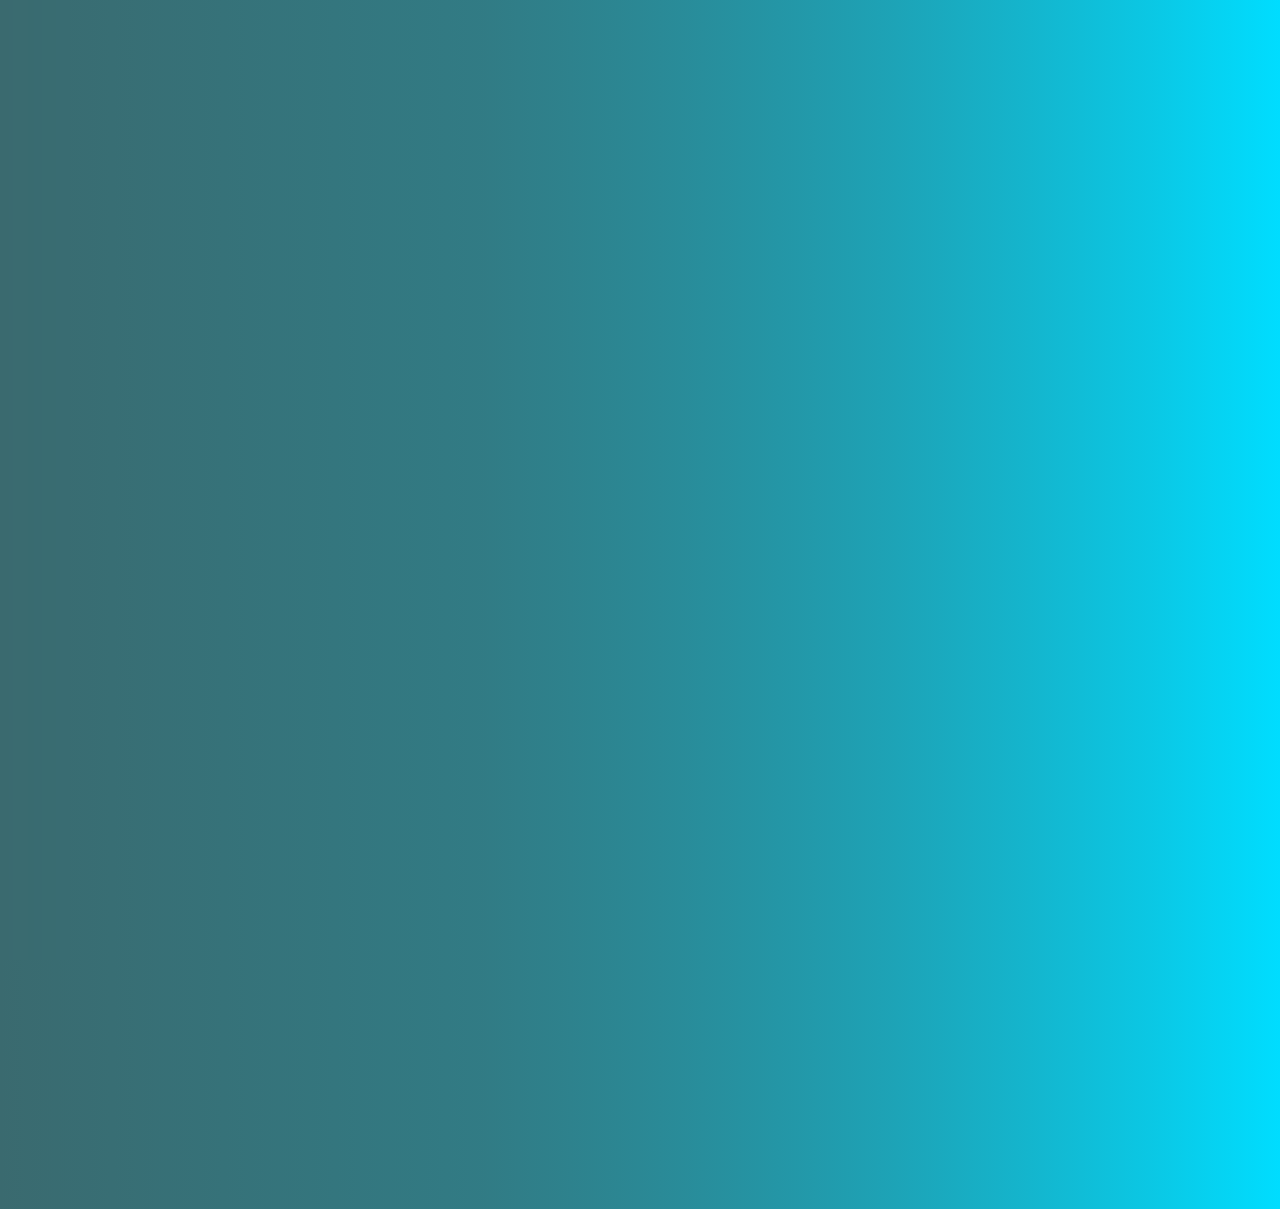
<file: index.html>
<!DOCTYPE html>
<html lang="en">
<head>
    <meta charset="UTF-8">
    <meta name="viewport" content="width=device-width, initial-scale=1.0">
    <title>Koukou | Yobyob Love ❤️</title>
    <link rel="stylesheet" href="home.css">
    <link rel="icon" href="7obi.jpg">
</head>
<style>
    
</style>
<body>
    <div class="bar">
            <div class="titel">
                <h2 id="project"> Marty❤️</h2>
                <div id="menu">
                    <div class="bar1">

                    </div>
                    <div class="bar2">
                        
                    </div><div class="bar3">
                        
                    </div>
                </div>
            </div>
            <ul class="mark">
               <div>
                 <li>
                     <a href="">Home</a>
                 </li>
                 <li>
                     <a href="">Couple</a>
                 </li>
                 <li>
                     <a href="">Heart</a>
                 </li>
                 <li>
                     <a href="">Homwork</a>
                 </li>
                 <li>
                     <a href="">Airport</a>  
                 </li>
                 <li>
                    <a href="">Profile</a>  
                </li>
               </div>
            </ul>   
    </div>
 <header>
     <nav>
        <div class="titre">
            <h2>A&Y❤️</h2>
        </div>
         <div class="links">
             <a href="">Aceuil</a>
             <a href="">Contact</a>
             <a href="">Rapport</a>
             <a href="">Profil</a>
         </div>
     </nav>
 </header>
 
</body>
<section>
   
     <form>
        <div class="form-value">
            <div class="content">
                 <div class="ti">
                     <h2>Koukou🥺</h2>
                     
                 </div>
                <div class="mini-text">
                     <h3 id="mini-text">The Officiel Page</h3>
                </div>
                 <div class="des">
                    all of picture can really refer many part of the art and explain the commaniction of the social media and the inteligent artificial in the world. . .
                 </div>
                 <div class="bobi">
                    <button>Login</button>
                 </div>
            </div>
           </div>
        </div>
        <div class="left-side">
            <img id="image" src="7obi.jpg" alt="">
        </div>
    <form>
</section>
<script src="https://cdnjs.cloudflare.com/ajax/libs/gsap/3.12.2/gsap.min.js" defer></script>
<script src="FAQs.js" defer></script>
</html>
</file>
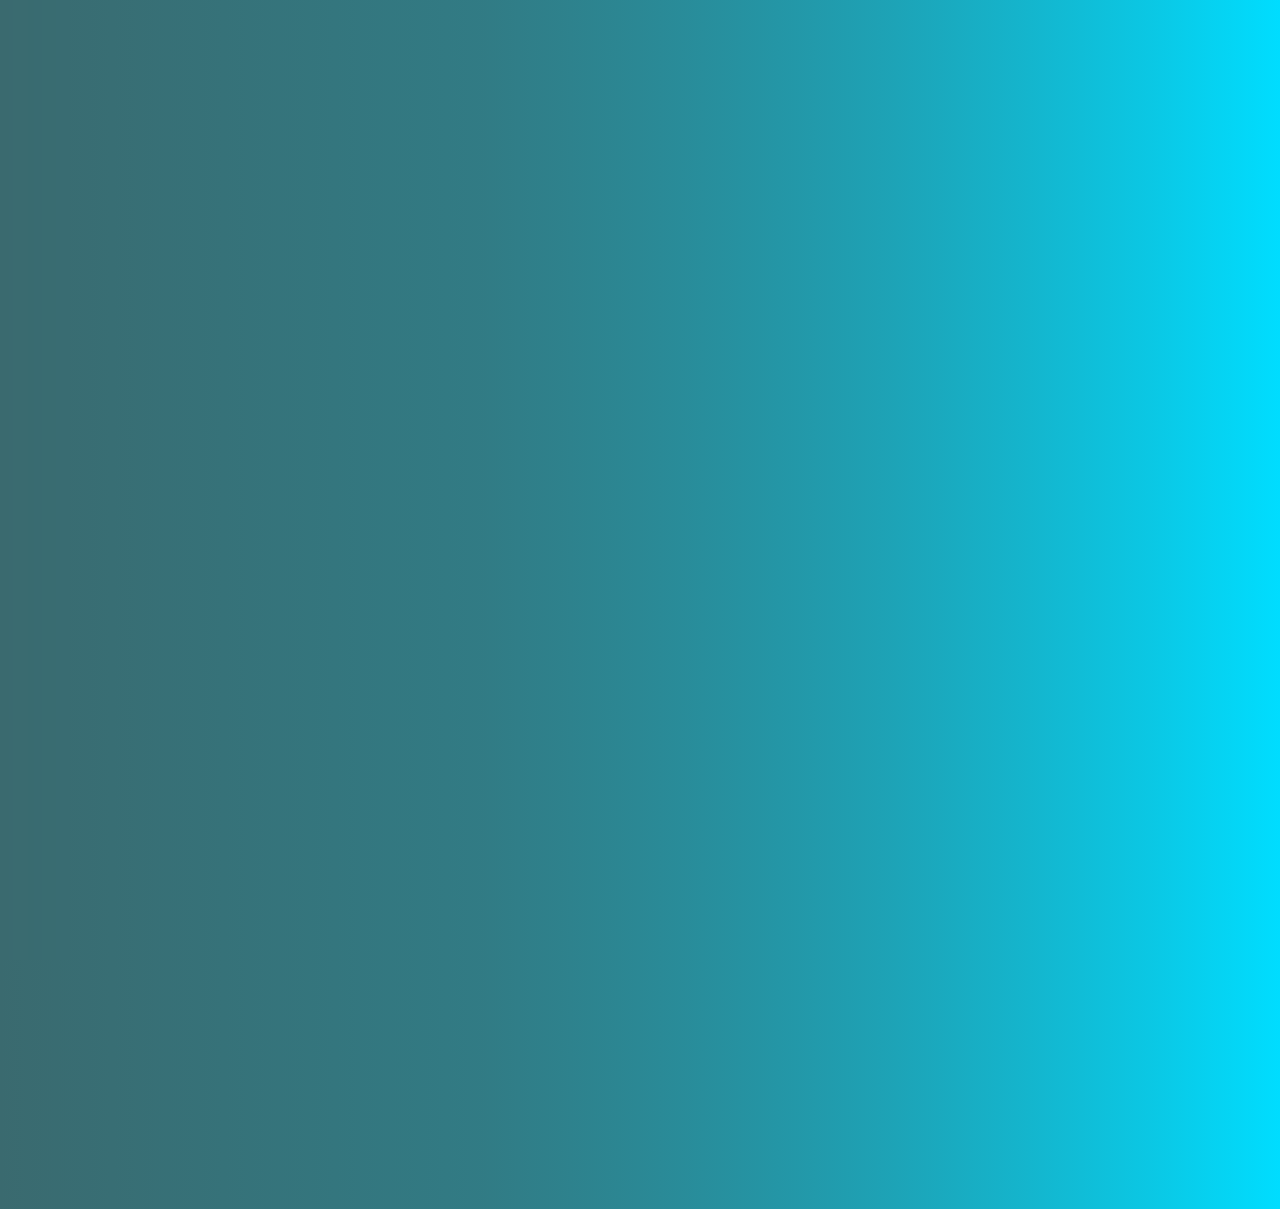
<file: portfilio.html>
<!DOCTYPE html>
<html lang="en">
<head>
    <meta charset="UTF-8">
    <meta name="viewport" content="width=device-width, initial-scale=1.0">
    <title>Document</title>
    <link rel="stylesheet" href="home.css">
</head>
<style>
    
</style>
<body>
    <div class="bar">
            <div class="titel">
                <h2 id="project"> Marty❤️</h2>
                <div id="menu">
                    <div class="bar1">

                    </div>
                    <div class="bar2">
                        
                    </div><div class="bar3">
                        
                    </div>
                </div>
            </div>
            <ul class="mark">
               <div>
                 <li>
                     <a href="">Home</a>
                 </li>
                 <li>
                     <a href="">Couple</a>
                 </li>
                 <li>
                     <a href="">Heart</a>
                 </li>
                 <li>
                     <a href="">Homwork</a>
                 </li>
                 <li>
                     <a href="">Airport</a>  
                 </li>
                 <li>
                    <a href="">Profile</a>  
                </li>
               </div>
            </ul>   
    </div>
 <header>
     <nav>
        <div class="titre">
            <h2>A&Y❤️</h2>
        </div>
         <div class="links">
             <a href="">Aceuil</a>
             <a href="">Contact</a>
             <a href="">Rapport</a>
             <a href="">Profil</a>
         </div>
     </nav>
 </header>
 
</body>
<section>
   
     <form>
        <div class="form-value">
            <div class="content">
                 <div class="ti">
                     <h2>Koukou🥺</h2>
                     
                 </div>
                <div class="mini-text">
                     <h3 id="mini-text">The Officiel Page</h3>
                </div>
                 <div class="des">
                    all of picture can really refer many part of the art and explain the commaniction of the social media and the inteligent artificial in the world. . .
                 </div>
                 <div class="bobi">
                    <button>Login</button>
                 </div>
            </div>
           </div>
        </div>
        <div class="left-side">
            <img id="image" src="7obi.jpg" alt="">
        </div>
    <form>
</section>
<script src="https://cdnjs.cloudflare.com/ajax/libs/gsap/3.12.2/gsap.min.js" defer></script>
<script src="open.js" defer></script>
</html>
</file>
<file: home.css>
@import url('https://fonts.googleapis.com/css2?family=Poppins:wght@200&display=swap');
*{
    margin: 0;
    padding: 0;
    font-family: "poppins";
    text-decoration: none;
    list-style: none;

}
body{
    background: linear-gradient(to right , rgb(58, 106, 111) ,70%, rgb(0, 221, 255));
    background-position: center;
    background-size: cover;
    height: 100vh;
    overflow: hidden;
   
} 
header{
    
    position: absolute;
    width: 100%;
    left: 0;
    top: 0;
    z-index: 100;
}
nav{
    display: flex;
    justify-content: space-between;
    padding: 20px 100px;
    align-items: center;
 
    
 
    
}
.titre h2{
    color: #fff;
    font-size: 2.3em;
    cursor: pointer;
    text-shadow: 2px 5px 2px rgba(0, 0, 0,0.3);


}
.links a {
    color: #fff;
    position: relative;
    font-weight: bold;
    text-shadow: 2px 3px 2px rgba(0, 0, 0,0.3);
    margin: 0 23px;

}


section{
    height: 100vh;
    display: flex;
    align-items: center;
    
    padding: 3rem 100PX;
    justify-content: center;
    

}
form{
    width: 100%;
    height: 600px;

    align-items: center;
    display: flex;
}
form div{
    margin: 5px 0;
}
.content{
width: 55%;
z-index: 1;
}
.des{
    width: 500px;
    color: #fff;
}
.ti h2{
    font-size: 3em;
    font-weight:bold;
    color: white;
    display: flex;
    width: 400px;
}

.mini-text h3{
    font-size: 2.4em;
    font-weight:bold;
    color: white;
}
.mini-text{
    width: 400px;
}
.bobi button{
    width: 150px;
    height: 50px;
    border-radius: 30px;
    background-color: transparent;
    backdrop-filter: blur(10px);
    color: #fff;
    font-size: 19px;
    border: 2px solid #fff;
    font-weight: bolder;
    cursor: pointer;
    transition: .3s ease-in;
}
.bobi{
  
    padding: 20px 0;
    
}
.bobi button:hover{
    background-color: #fff;
    color:rgb(58, 106, 111);
    box-shadow: 2px 3px 2px rgba(0, 0, 0,0.3);
}
.form-value{
   width: 55%;
  
   height: 100%;
   align-items: center;
   display: flex;
    
}
.left-side{
       width: 45%;
       height: 100%;
       align-items: center;
       display: flex;
       justify-content: center;
        
}
img{
    position: absolute;
    right:0;
    width: 800px;
   backdrop-filter: blur(12px);
   object-fit: cover;
   height: fit-content;
  
}
@media (max-width:1000px) {
    img {
        width:700px;
        z-index: -100;
    }
    .links a {
        opacity: 0;
    }
    content{
        width: 1000px;
    }
    
}
@media (max-width:517px) {
    img {
        width:500px;
        height: 100vh;
        z-index: -100;
        transform: translateY(-55px);
    }
    .links a {
        opacity: 0;
    }
    .ti h2 {
        font-size: 23px;
        letter-spacing: 5px;
    }
    #mini-text {
        width: 400px;;
        font-size: 20px;
        letter-spacing: 5px;
    }
    .content{
        transform: translateX(-15px) scale(1.1);
        
    }
    .des{
        font-size: 12px;
        width: 340px;
    }
    
}
.bar{
    position: absolute;
    left: 0;
    top: 0;
    height: 100vh;
    width: 30px;
    z-index: 1000;
    border: none;
    background-color: transparent;
    backdrop-filter: blur(10px);
    color: white;
    padding: 30px 20px;
    transition: .4s;

}
.bar.active{
    position: absolute;
    left: 0;
    top: 0;
    height: 100vh;
    width: 230px;
    z-index: 1000;
    color: white;
    background-color:transparent;
    backdrop-filter: blur(10px);
   
    padding: 30px 20px;
    transition: .4s ;

}
#project{
    opacity: 0;
    pointer-events: none;
    display: none;
    font-size: 30px;
    cursor: pointer;
    text-shadow: 2px 3px 2px rgba(0, 0, 0,0.3);
    
}
#project.active{
    opacity: 1;
    pointer-events: auto;
    display: flex;
    
}
.mark{
    opacity: 0;
    pointer-events: none;
    width: 100%;
    align-items: center;
    display: flex;
    justify-content: center;
    height: 500px;
    margin: 30px 0;
    
   
    
}
.mark li{
    margin-top: 20px;
    border-radius: 12px;
    width:230px ;
    justify-content: center;
    align-items: center;
    height: 50px;
    display: flex;
   padding: 0 10px;
    color: #fff;
    cursor: pointer;
   
}
.mark li a{
    color: #fff;
    font-size: 17px;
    font-weight: bold;
}
.mark li:hover{
    background: linear-gradient(to right , rgb(58, 106, 111) ,70%, rgb(0, 221, 255));
}
.mark.active{
    opacity: 1;
    pointer-events: auto;
    
}
#menu div{
    margin: 5px 0;
}
#menu {
    width: 30px;
    height: 30px;
    cursor: pointer;
    
}
.bar1{
    width: 25px;
    height: 3px;
    border-radius: 30px;
    background-color:#fff;
    
}
.bar2{
    width: 25px;
    height: 3px;
    border-radius: 30px;
    background-color:#fff;
   
}
.bar3{
    width: 25px;
    height: 3px;
    border-radius: 30px;
    background-color:#fff;

}
.titel{
    width: 100%;
    display: flex;
    align-items: center;
    justify-content: space-between;
}
</file>
